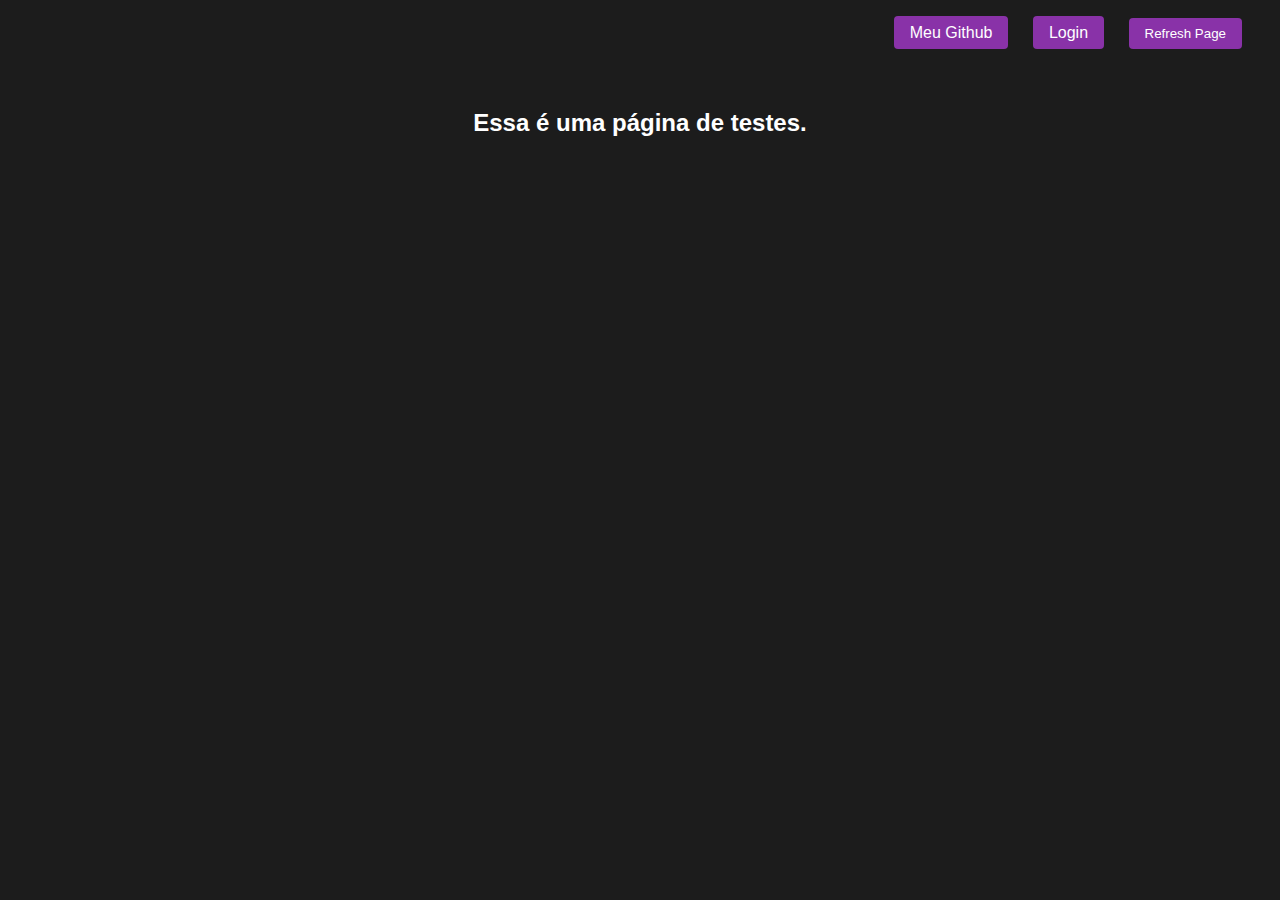
<file: index.html>
<!DOCTYPE html>
<html lang="en">
<head>
    <meta charset="UTF-8">
    <meta name="viewport" content="width=device-width, initial-scale=1.0">
    <title>Selenium Testes Page</title>
    <link rel="stylesheet" href="/assets/main.css">
</head>
<body class="dark-theme">
    <header>
        <nav>
            <ul class="right-align">
                <li><a href="https://github.com/georgewanderson">Meu Github</a></li>
                <li><a href="login.html">Login</a></li>
                <li><button onclick="refreshPage()">Refresh Page</button></li>
            </ul>
        </nav>
    </header>

    <div class="center-text">
        <p>Essa é uma página de testes.</p>
    </div>

    <script>
        function refreshPage() {
            location.reload();
        }
    </script>
</body>
</html>
</file>
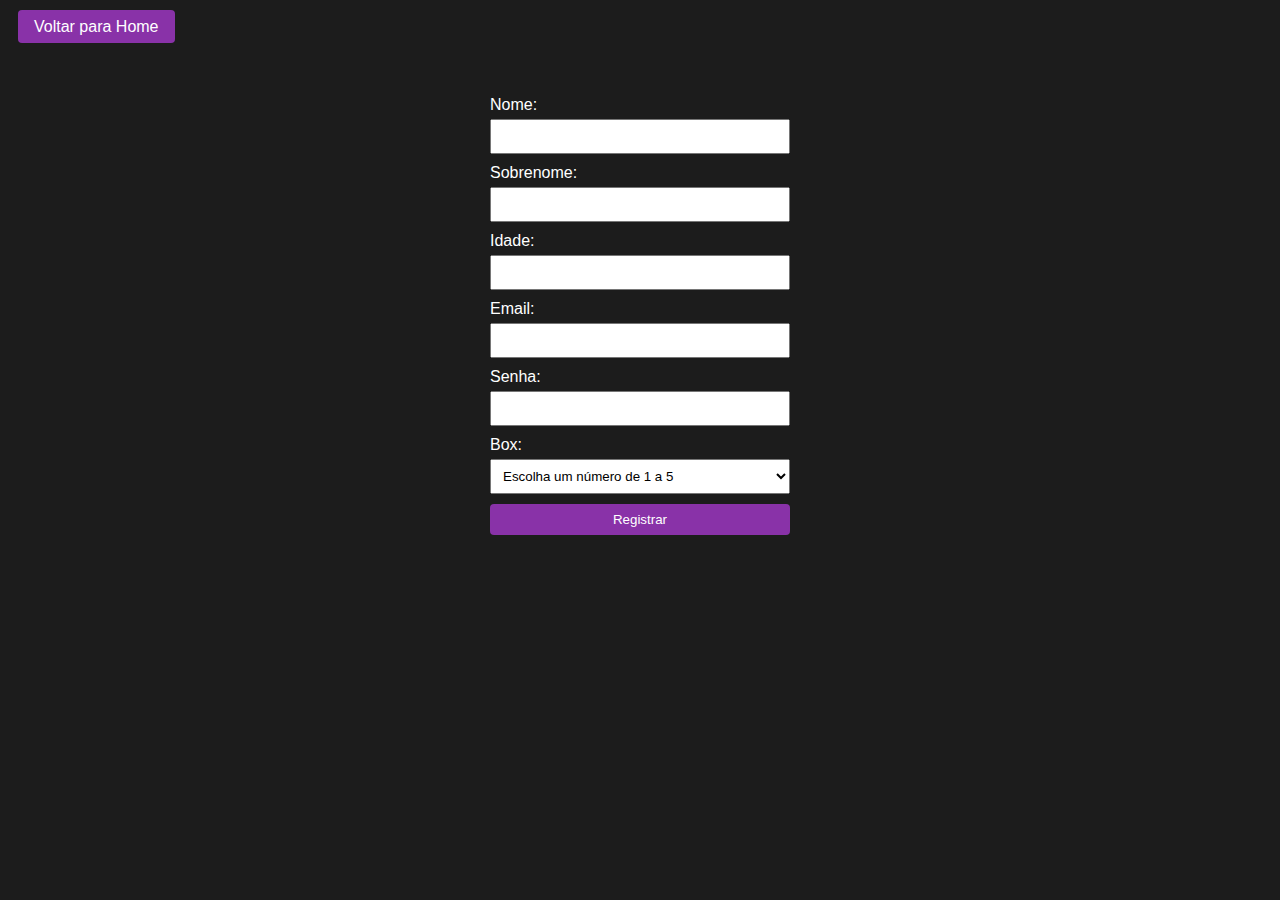
<file: login.html>
<!DOCTYPE html>
<html lang="en">
<head>
    <meta charset="UTF-8">
    <meta name="viewport" content="width=device-width, initial-scale=1.0">
    <title>Login Page</title>
    <link rel="stylesheet" href="/assets/main.css">
</head>
<body class="dark-theme">
    <header>
        <nav>
            <ul class="left-align">
                <li><a href="index.html">Voltar para Home</a></li>
            </ul>
        </nav>
    </header>

    <div class="login-container">
        <form id="loginForm">
            <label for="name">Nome:</label>
            <input type="text" id="name" name="name" required>

            <label for="surname">Sobrenome:</label>
            <input type="text" id="surname" name="surname" required>

            <label for="age">Idade:</label>
            <input type="number" id="age" name="age" min="0" required>

            <label for="email">Email:</label>
            <input type="email" id="email" name="email" required>

            <label for="password">Senha:</label>
            <input type="password" id="password" name="password" required>

            <label for="box">Box:</label>
            <select id="box" name="box" required>
                <option value="" disabled selected>Escolha um número de 1 a 5</option>
                <option value="1">1</option>
                <option value="2">2</option>
                <option value="3">3</option>
                <option value="4">4</option>
                <option value="5">5</option>
            </select>

            <button type="button" onclick="register()">Registrar</button>
        </form>
    </div>

    <script>
        function register() {

            // Obtendo os valores dos campos do formulário
            const name = document.getElementById("name").value;
            const surname = document.getElementById("surname").value;
            const age = document.getElementById("age").value;
            const email = document.getElementById("email").value;
            const password = document.getElementById("password").value;
            const box = document.getElementById("box").value;

            // Validando a idade
            if (!/^[1-9]\d*$/.test(age)) {
                alert("A idade deve ser maior que 0.");
                return;
            }

            // Validando o formato do email
            const emailRegex = /^[^\s@]+@[^\s@]+\.[^\s@]+$/;
            if (!emailRegex.test(email)) {
                alert("Formato de e-mail inválido");
                return;
            }

            // Validando a senha (deve conter pelo menos uma maiúscula e um caractere especial)
            const passwordRegex = /^(?=.*[A-Z])(?=.*[!@#$%^&*])/;
            if (!passwordRegex.test(password)) {
                alert("A senha deve conter pelo menos uma letra maiúscula e um caractere especial.");
                return;
            }

            // Criando um objeto com os dados do usuário
            const userData = {
                name: name,
                surname: surname,
                age: age,
                email: email,
                password: password,
                box: box
            };

            // Convertendo o objeto para uma string JSON
            const jsonData = JSON.stringify(userData);

            // Simulando o armazenamento em um arquivo JSON
            localStorage.setItem("userData", jsonData);

            // Redirecionando para a página de sucesso
            window.location.href = "success.html";
        }
    </script>
</body>
</html>
</file>
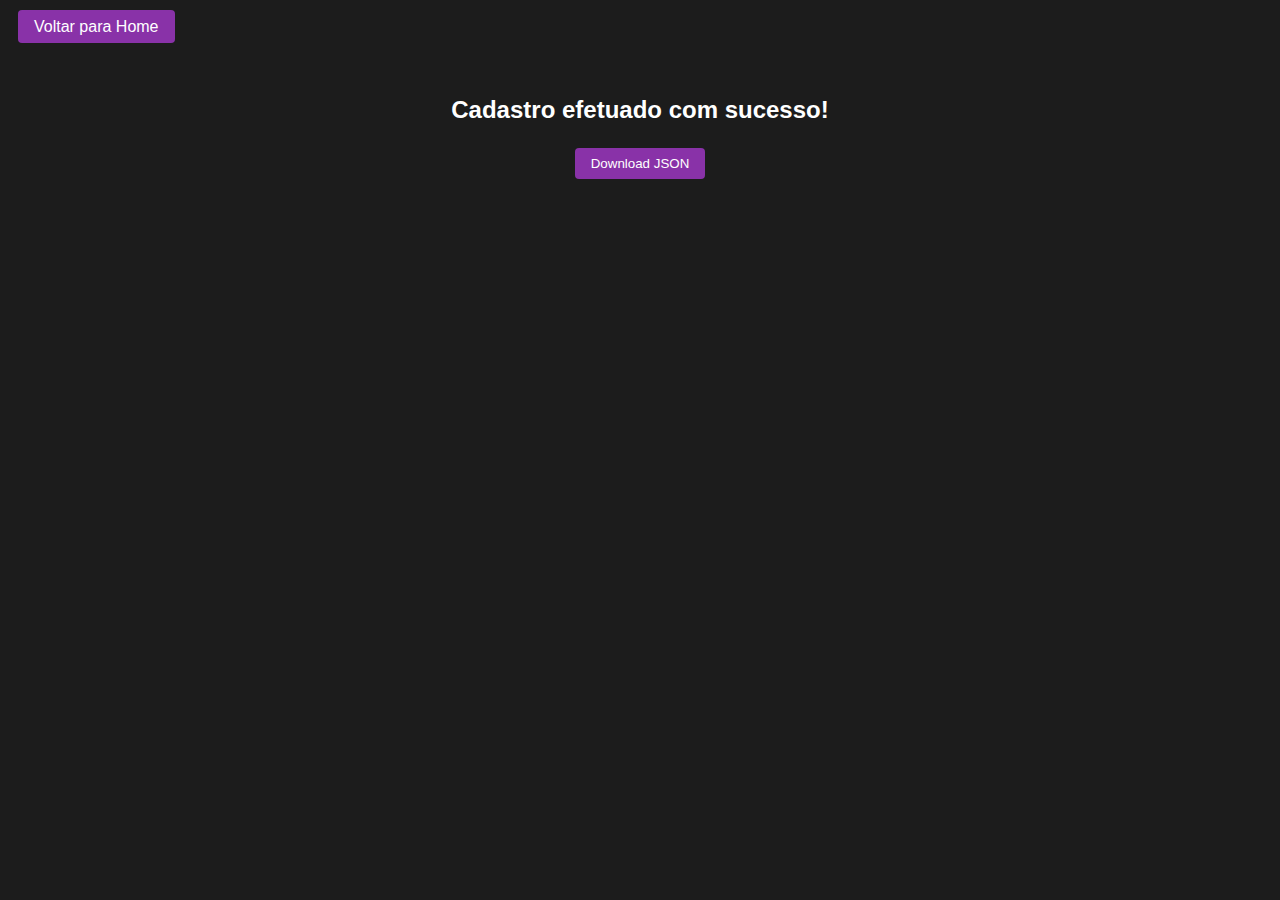
<file: success.html>
<!DOCTYPE html>
<html lang="en">
<head>
    <meta charset="UTF-8">
    <meta name="viewport" content="width=device-width, initial-scale=1.0">
    <title>Success Page</title>
    <link rel="stylesheet" href="/assets/main.css">
</head>
<body class="dark-theme">
    <header>
        <nav>
            <ul class="left-align">
                <li><a href="index.html">Voltar para Home</a></li>
            </ul>
        </nav>
    </header>

    <div class="center-text">
        <p>Cadastro efetuado com sucesso!</p>
        <button onclick="downloadJson()">Download JSON</button>
    </div>

    <script>
        function downloadJson() {
            // Obtendo os dados do localStorage
            const userDataJson = localStorage.getItem("userData");

            // Criando um blob com os dados em JSON
            const blob = new Blob([userDataJson], { type: "application/json" });

            // Criando um link de download
            const link = document.createElement("a");
            link.href = URL.createObjectURL(blob);
            link.download = "userData.json";

            // Adicionando o link ao documento e simulando o clique
            document.body.appendChild(link);
            link.click();

            // Removendo o link do documento
            document.body.removeChild(link);
        }
    </script>
</body>
</html>
</file>
<file: assets/main.css>
body.dark-theme {
    background-color: #1c1c1c;
    color: #ffffff;
    font-family: Arial, sans-serif;
}

header {
    background-color: #1c1c1c;
    padding: 10px;
}

nav ul {
    list-style: none;
    margin: 0;
    padding: 0;
}

nav ul li {
    display: inline-block;
    margin-right: 20px;
}

nav a,
button {
    text-decoration: none;
    color: #ffffff;
    background-color: #8932a8;
    padding: 8px 16px;
    border: none;
    border-radius: 4px;
    cursor: pointer;
}

.right-align {
    text-align: right;
}

.left-align {
    text-align: left;
}

.center-text {
    text-align: center;
    margin-top: 50px;
}

.center-text p {
    font-size: 24px;
    font-weight: bold;
}

.login-container {
    width: 300px;
    margin: 50px auto;
}

form {
    display: flex;
    flex-direction: column;
}

label {
    margin-bottom: 5px;
}

input,
select {
    margin-bottom: 10px;
    padding: 8px;
}

button {
    background-color: #8932a8;
}

/* Add more styling as needed */
</file>
